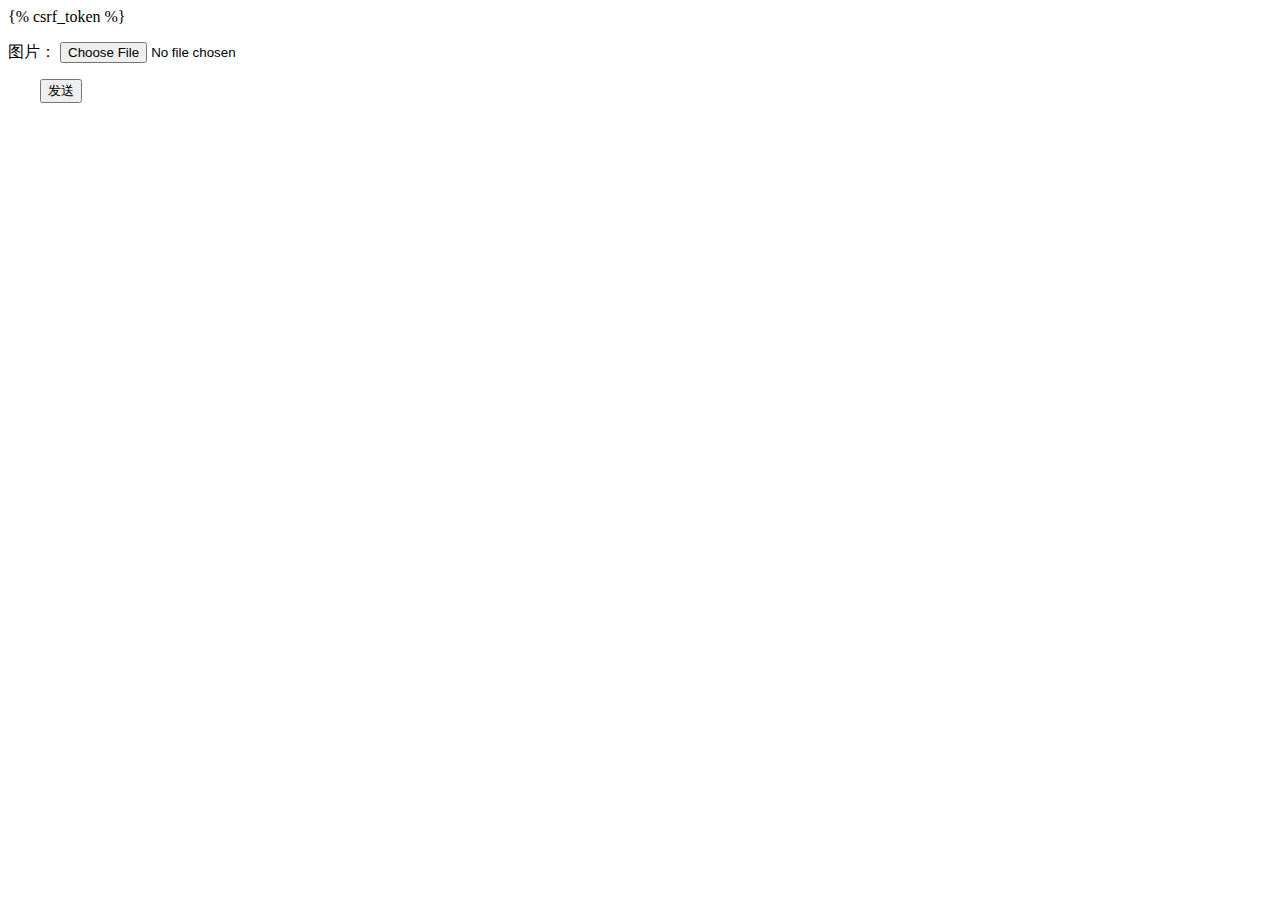
<file: rado_server/templates/index.html>
<!DOCTYPE html>
<html lang="en">
<head>
    <meta charset="UTF-8">
    <title>Title</title>
</head>
<body>

    <form action="/getAllRado/" method="post" enctype="multipart/form-data">

        {% csrf_token %}
        <p>
            <label for="pic">
                图片：
            </label><input type="file" name="photo" id="pic"/>
        </p>
        <P>
            &emsp;&emsp;<input type="submit" value="发送"/>
        </P>
    </form>

</body>
</html>
</file>
